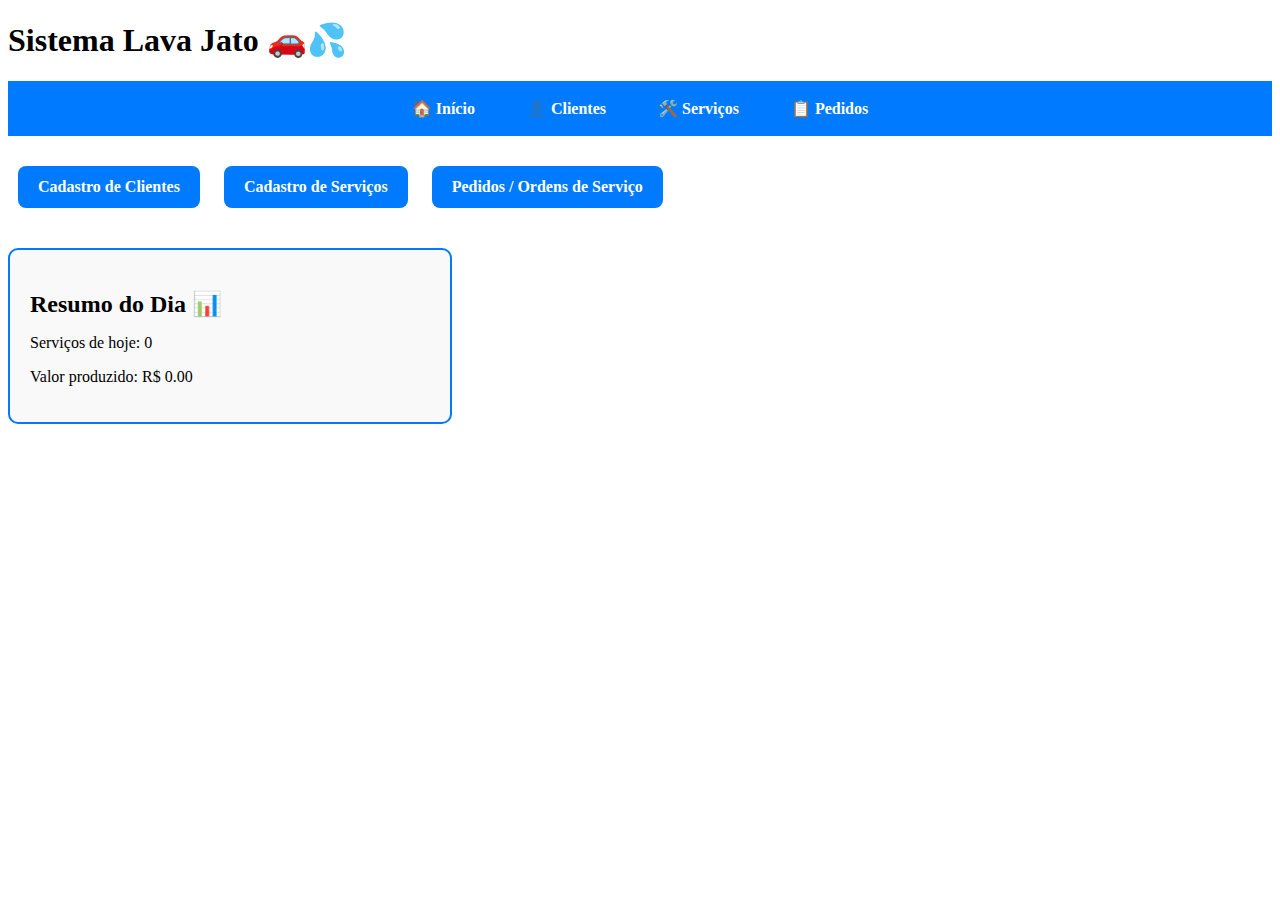
<file: index.html>
<!DOCTYPE html>
<html lang="pt-BR">
	<head>
		<meta charset="UTF-8" />
		<title>Sistema Lava Jato</title>
		<link rel="stylesheet" href="style.css" />
	</head>
	<body>
		<h1>Sistema Lava Jato 🚗💦</h1>
		<nav class="navbar">
			<a href="index.html">🏠 Início</a>
			<a href="clientes.html">👤 Clientes</a>
			<a href="servicos.html">🛠️ Serviços</a>
			<a href="pedidos.html">📋 Pedidos</a>
		</nav>

		<!-- Painel de navegação -->
		<div class="painel">
			<a href="clientes.html" class="btn">Cadastro de Clientes</a>
			<a href="servicos.html" class="btn">Cadastro de Serviços</a>
			<a href="pedidos.html" class="btn">Pedidos / Ordens de Serviço</a>
		</div>

		<!-- Caixa do dia -->
		<div class="caixa-dia">
			<h2>Resumo do Dia 📊</h2>
			<p id="totalServicos">Serviços de hoje: 0</p>
			<p id="totalValor">Valor produzido: R$ 0,00</p>
		</div>

		<script src="js/index.js"></script>
	</body>
</html>
</file>
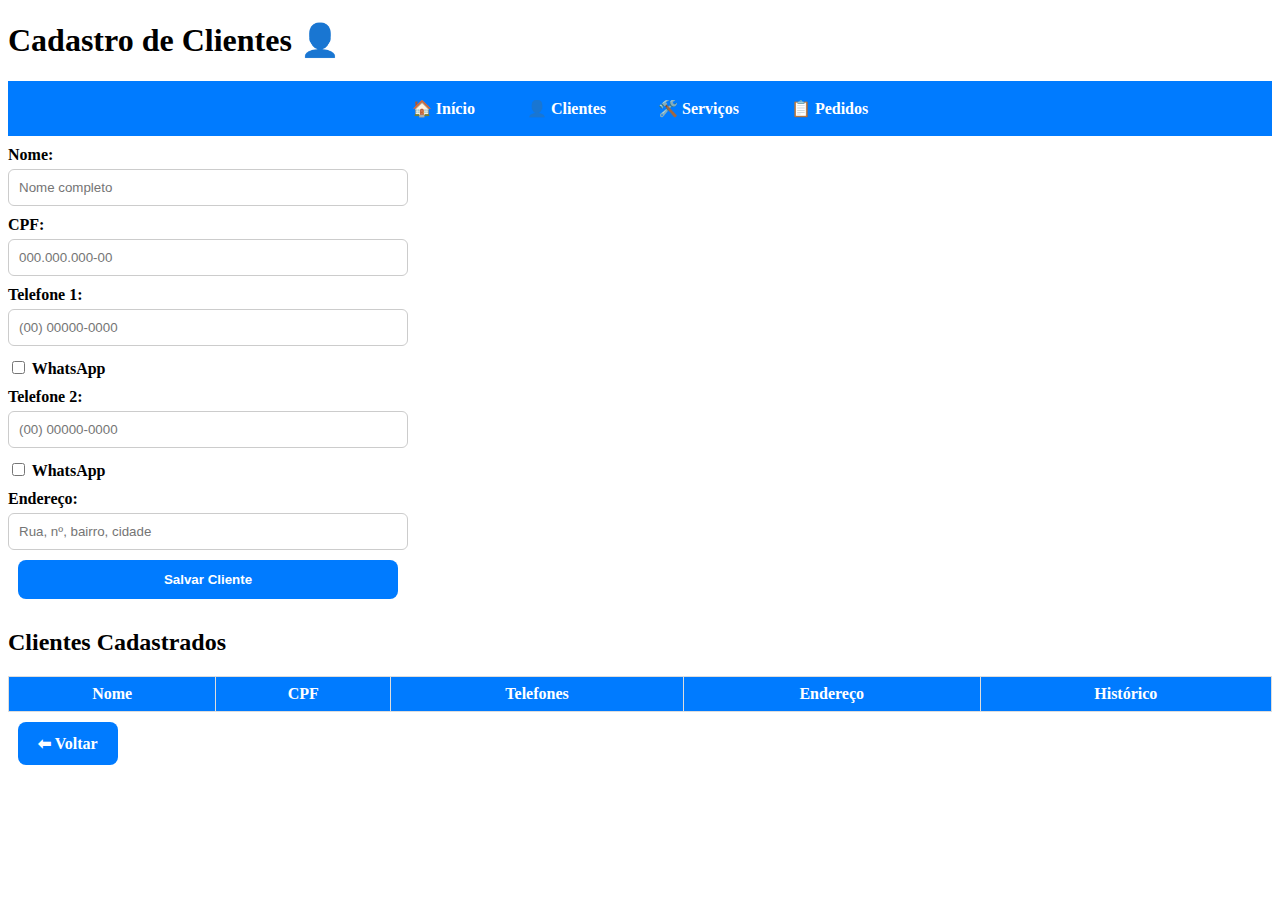
<file: clientes.html>
<!DOCTYPE html>
<html lang="pt-BR">
	<head>
		<meta charset="UTF-8" />
		<title>Cadastro de Clientes</title>
		<link rel="stylesheet" href="style.css" />
	</head>
	<body>
		<h1>Cadastro de Clientes 👤</h1>
		<nav class="navbar">
			<a href="index.html">🏠 Início</a>
			<a href="clientes.html">👤 Clientes</a>
			<a href="servicos.html">🛠️ Serviços</a>
			<a href="pedidos.html">📋 Pedidos</a>
		</nav>

		<form id="clienteForm" class="form">
			<label for="clienteNome">Nome:</label>
			<input
				type="text"
				id="clienteNome"
				required
				placeholder="Nome completo" />

			<label for="clienteCpf">CPF:</label>
			<input
				type="text"
				id="clienteCpf"
				required
				placeholder="000.000.000-00" />

			<label for="telefone1">Telefone 1:</label>
			<input type="text" id="telefone1" placeholder="(00) 00000-0000" />
			<label><input type="checkbox" id="whatsapp1" /> WhatsApp</label>

			<label for="telefone2">Telefone 2:</label>
			<input type="text" id="telefone2" placeholder="(00) 00000-0000" />
			<label><input type="checkbox" id="whatsapp2" /> WhatsApp</label>

			<label for="endereco">Endereço:</label>
			<input type="text" id="endereco" placeholder="Rua, nº, bairro, cidade" />

			<button type="submit" class="btn">Salvar Cliente</button>
		</form>

		<h2>Clientes Cadastrados</h2>
		<table id="clientesTable" class="tabela">
			<thead>
				<tr>
					<th>Nome</th>
					<th>CPF</th>
					<th>Telefones</th>
					<th>Endereço</th>
					<th>Histórico</th>
				</tr>
			</thead>
			<tbody></tbody>
		</table>

		<a href="index.html" class="btn">⬅ Voltar</a>

		<script src="js/clientes.js"></script>
	</body>
</html>
</file>
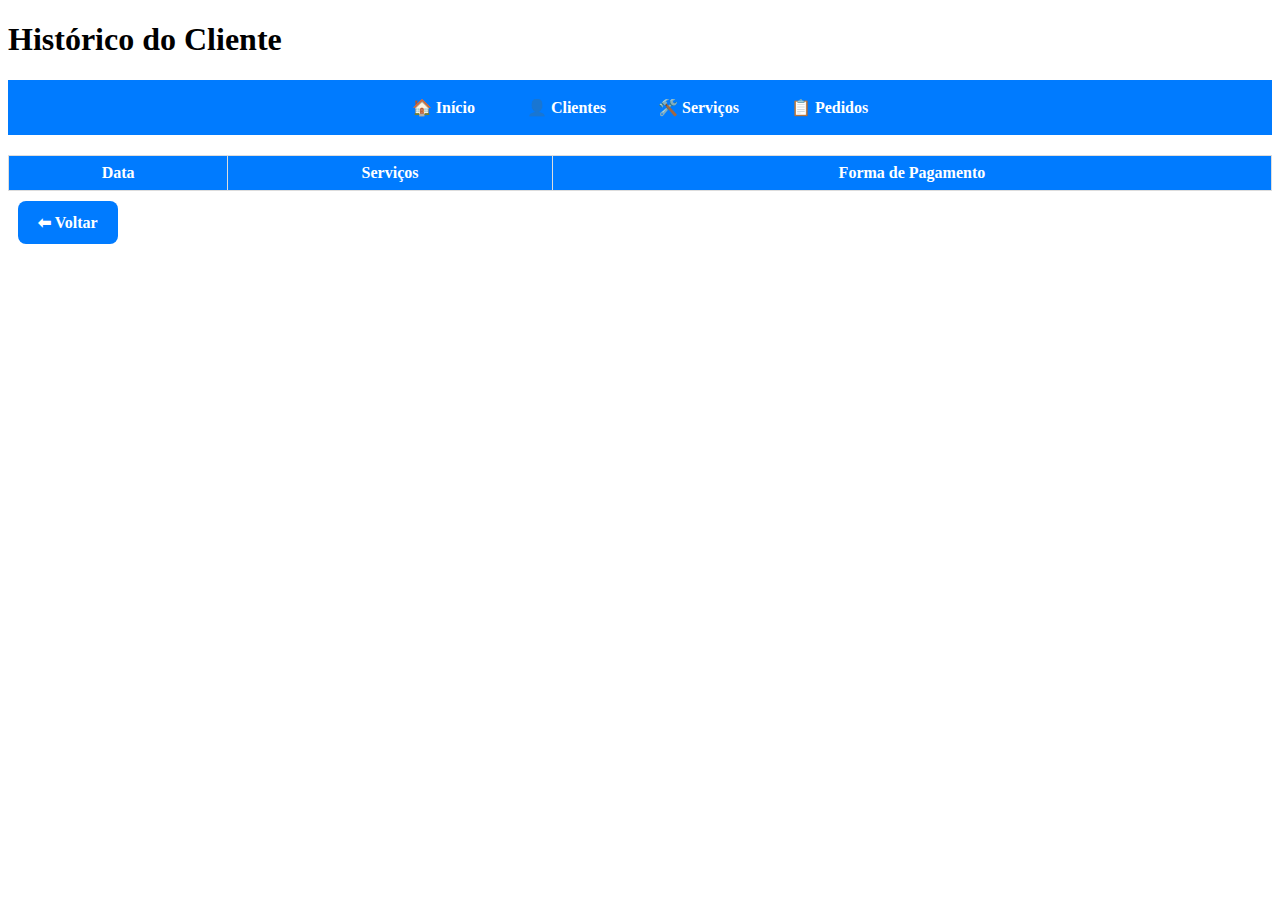
<file: historico.html>
<!DOCTYPE html>
<html lang="pt-BR">
	<head>
		<meta charset="UTF-8" />
		<meta name="viewport" content="width=device-width, initial-scale=1.0" />
		<title>Histórico do Cliente</title>
		<link rel="stylesheet" href="style.css" />
	</head>
	<body>
		<h1>Histórico do Cliente</h1>

		<nav class="navbar">
			<a href="index.html">🏠 Início</a>
			<a href="clientes.html">👤 Clientes</a>
			<a href="servicos.html">🛠️ Serviços</a>
			<a href="pedidos.html">📋 Pedidos</a>
		</nav>

		<h2 id="clienteNome"></h2>

		<table border="1" id="historicoTable" class="tabela">
			<thead>
				<tr>
					<th>Data</th>
					<th>Serviços</th>
					<th>Forma de Pagamento</th>
				</tr>
			</thead>
			<tbody></tbody>
		</table>
		<a href="clientes.html" class="btn">⬅ Voltar</a>

		<script src="js/historico.js"></script>
	</body>
</html>
</file>
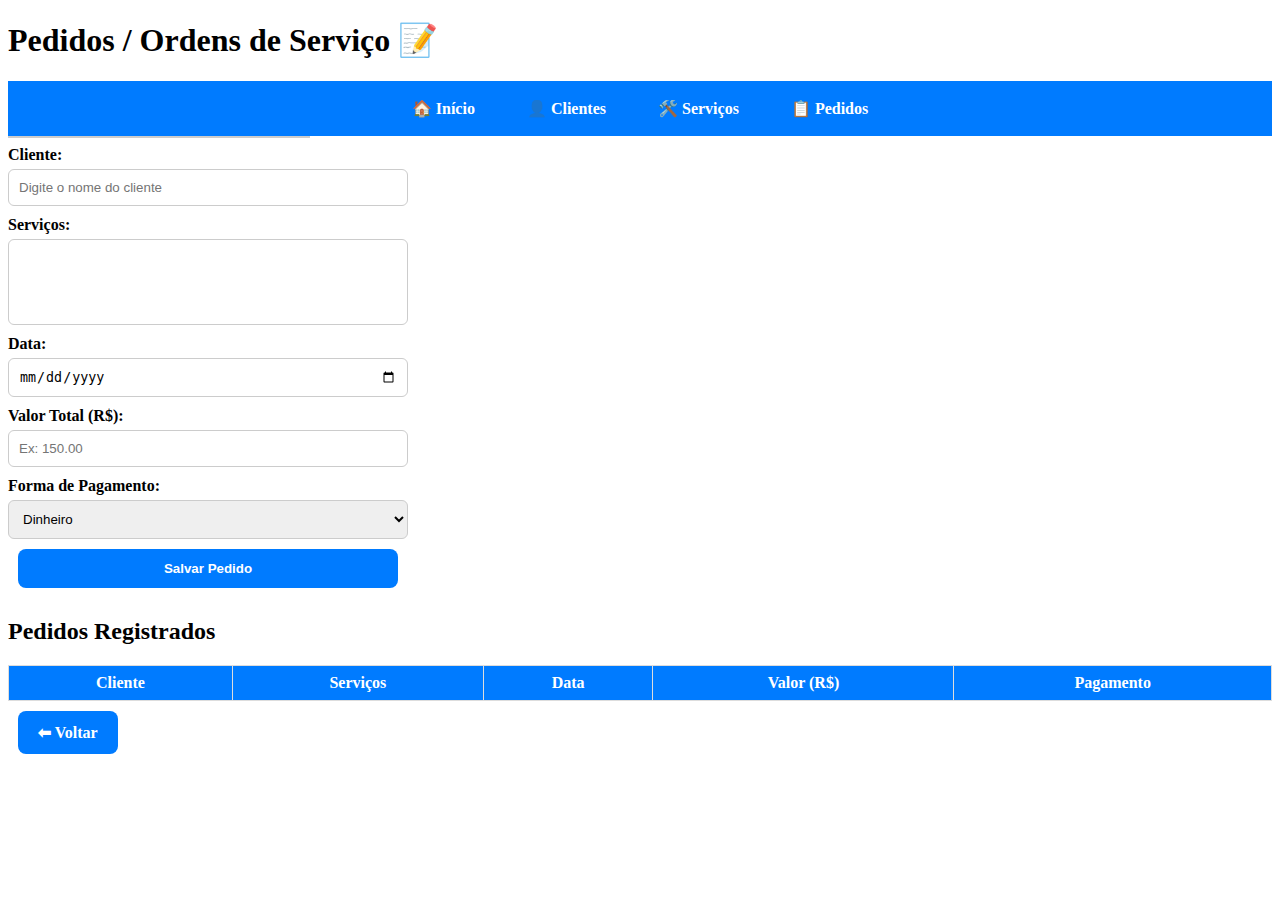
<file: pedidos.html>
<!DOCTYPE html>
<html lang="pt-BR">
	<head>
		<meta charset="UTF-8" />
		<title>Pedidos / Ordens de Serviço</title>
		<link rel="stylesheet" href="style.css" />
	</head>
	<body>
		<h1>Pedidos / Ordens de Serviço 📝</h1>

		<nav class="navbar">
			<a href="index.html">🏠 Início</a>
			<a href="clientes.html">👤 Clientes</a>
			<a href="servicos.html">🛠️ Serviços</a>
			<a href="pedidos.html">📋 Pedidos</a>
		</nav>

		<form id="pedidoForm" class="form">
			<label for="pedidoCliente">Cliente:</label>
			<input
				type="text"
				id="pedidoCliente"
				required
				autocomplete="off"
				placeholder="Digite o nome do cliente" />
			<div id="sugestoesClientes" class="sugestoes"></div>

			<label for="pedidoServico">Serviços:</label>
			<select id="pedidoServico" multiple required></select>

			<label for="pedidoData">Data:</label>
			<input type="date" id="pedidoData" />

			<label for="pedidoValor">Valor Total (R$):</label>
			<input
				type="number"
				id="pedidoValor"
				step="0.01"
				required
				placeholder="Ex: 150.00" />

			<label for="formaPagamento">Forma de Pagamento:</label>
			<select id="formaPagamento" required>
				<option value="Dinheiro">Dinheiro</option>
				<option value="Cartão">Cartão</option>
				<option value="Pix">Pix</option>
			</select>

			<button type="submit" class="btn">Salvar Pedido</button>
		</form>

		<h2>Pedidos Registrados</h2>
		<table id="pedidosTable" class="tabela">
			<thead>
				<tr>
					<th>Cliente</th>
					<th>Serviços</th>
					<th>Data</th>
					<th>Valor (R$)</th>
					<th>Pagamento</th>
				</tr>
			</thead>
			<tbody></tbody>
		</table>

		<a href="index.html" class="btn">⬅ Voltar</a>

		<script src="js/pedidos.js"></script>
	</body>
</html>
</file>
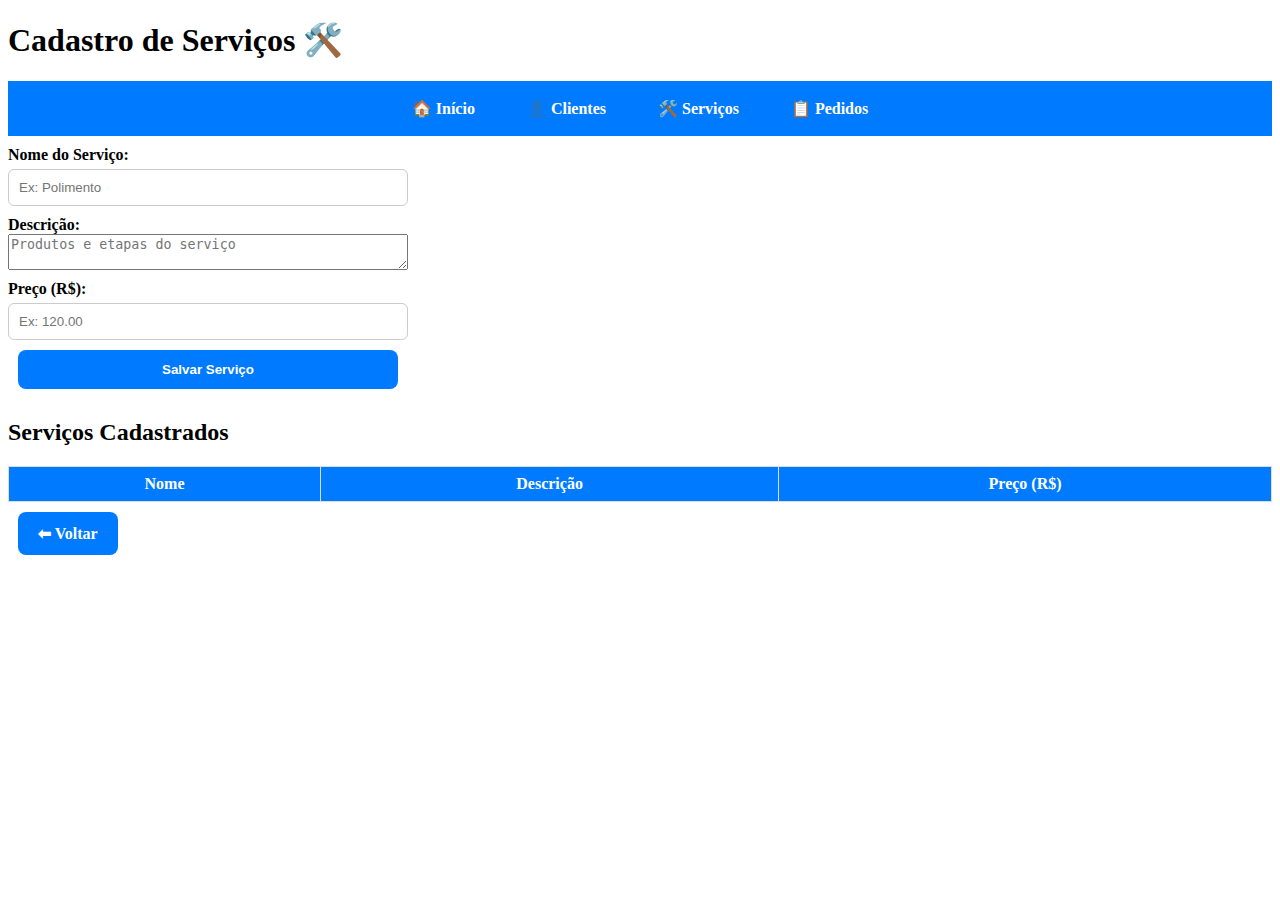
<file: servicos.html>
<!DOCTYPE html>
<html lang="pt-BR">
	<head>
		<meta charset="UTF-8" />
		<title>Cadastro de Serviços</title>
		<link rel="stylesheet" href="style.css" />
	</head>
	<body>
		<h1>Cadastro de Serviços 🛠️</h1>

		<nav class="navbar">
			<a href="index.html">🏠 Início</a>
			<a href="clientes.html">👤 Clientes</a>
			<a href="servicos.html">🛠️ Serviços</a>
			<a href="pedidos.html">📋 Pedidos</a>
		</nav>

		<form id="servicoForm" class="form">
			<label for="servicoNome">Nome do Serviço:</label>
			<input
				type="text"
				id="servicoNome"
				required
				placeholder="Ex: Polimento" />

			<label for="servicoDescricao">Descrição:</label>
			<textarea
				id="servicoDescricao"
				placeholder="Produtos e etapas do serviço"></textarea>

			<label for="servicoPreco">Preço (R$):</label>
			<input
				type="number"
				id="servicoPreco"
				step="0.01"
				required
				placeholder="Ex: 120.00" />

			<button type="submit" class="btn">Salvar Serviço</button>
		</form>

		<h2>Serviços Cadastrados</h2>
		<table id="servicosTable" class="tabela">
			<thead>
				<tr>
					<th>Nome</th>
					<th>Descrição</th>
					<th>Preço (R$)</th>
				</tr>
			</thead>
			<tbody></tbody>
		</table>

		<a href="index.html" class="btn">⬅ Voltar</a>

		<script src="js/servicos.js"></script>
	</body>
</html>
</file>
<file: style.css>
.resumo {
	display: flex;
	justify-content: center;
	gap: 20px;
	flex-wrap: wrap;
	margin-top: 40px;
}

.card {
	background-color: #fff;
	border-radius: 10px;
	padding: 20px;
	width: 200px;
	box-shadow: 0 4px 8px rgba(0, 0, 0, 0.1);
	text-align: center;
}

.card h2 {
	margin-bottom: 10px;
	color: #333;
}

.card p {
	font-size: 24px;
	font-weight: bold;
	margin-bottom: 20px;
}

.sugestoes {
	border: 1px solid #ccc;
	max-height: 150px;
	overflow-y: auto;
	background: #fff;
	position: absolute;
	width: 300px;
	text-align: left;
}

.sugestaoItem {
	padding: 5px 10px;
	cursor: pointer;
}

.sugestaoItem:hover {
	background-color: #f0f0f0;
}

.painel {
	margin: 20px 0;
}

.btn {
	display: inline-block;
	padding: 12px 20px;
	margin: 10px;
	border-radius: 8px;
	text-decoration: none;
	background-color: #007bff;
	color: #fff;
	font-weight: bold;
	transition: background 0.3s;
	border: none;
}

.btn:hover {
	background-color: #0056b3;
}

/* Caixa do dia */
.caixa-dia {
	border: 2px solid #007bff;
	border-radius: 10px;
	padding: 20px;
	margin-top: 30px;
	background: #f9f9f9;
	max-width: 400px;
	text-align: left;
}
.caixa-dia h2 {
	margin-bottom: 15px;
}

.form {
	display: flex;
	flex-direction: column;
	max-width: 400px;
	margin-bottom: 20px;
}

.form label {
	margin-top: 10px;
	font-weight: bold;
}

.form input,
.form select {
	padding: 10px;
	border-radius: 6px;
	border: 1px solid #ccc;
	margin-top: 5px;
}

.tabela {
	border-collapse: collapse;
	width: 100%;
	margin-top: 20px;
}

.tabela th,
.tabela td {
	border: 1px solid #ddd;
	padding: 8px;
	text-align: center;
}

.tabela th {
	background-color: #007bff;
	color: white;
}

.navbar {
	background: #007bff;
	padding: 10px;
	display: flex;
	justify-content: center;
	gap: 20px;
	position: sticky;
	top: 0;
	z-index: 1000;
}

.navbar a {
	color: white;
	font-weight: bold;
	text-decoration: none;
	padding: 8px 16px;
	border-radius: 6px;
}

.navbar a:hover {
	background: #0056b3;
}

.edit__btn {
	border: 1px red;
}
</file>
